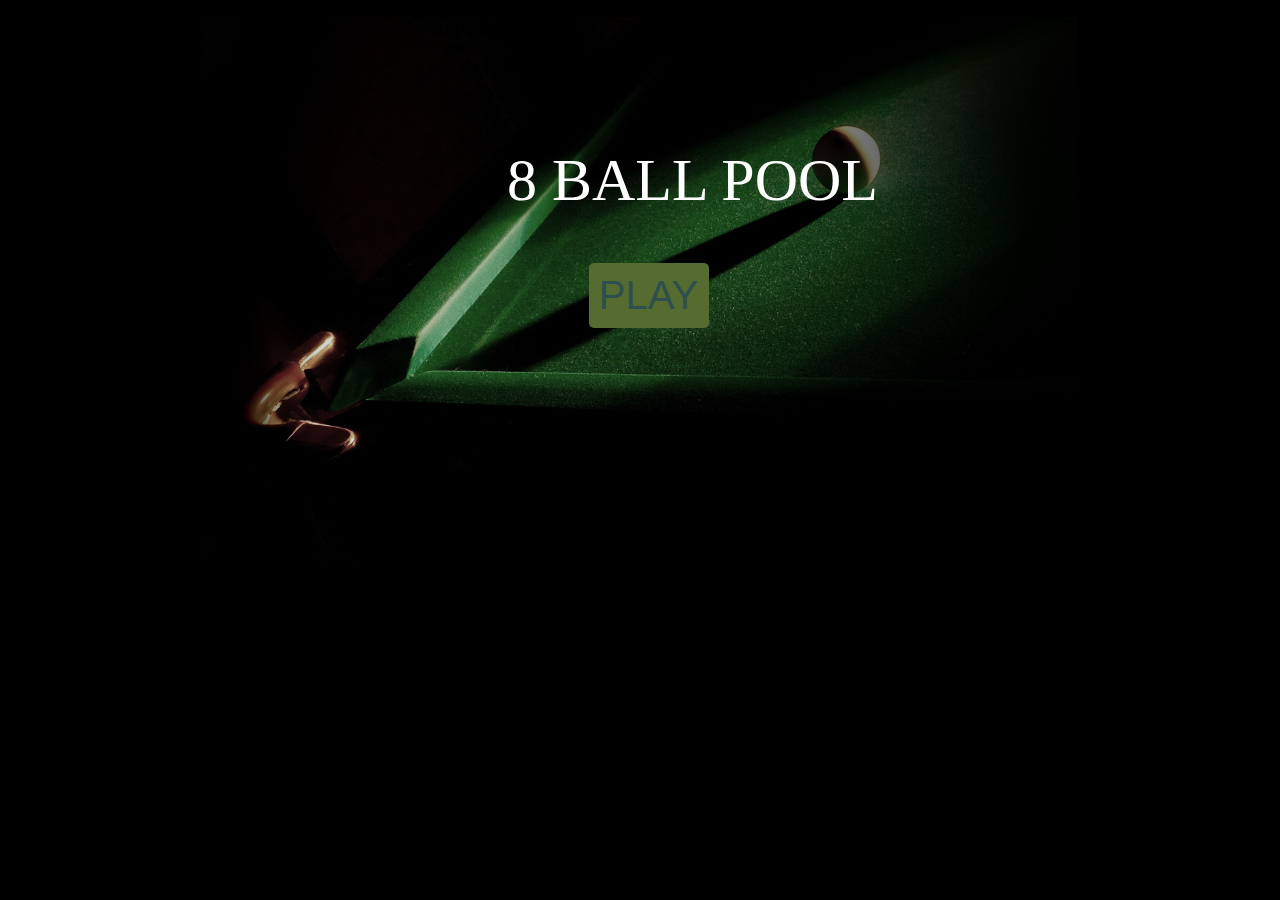
<file: index.html>
<!DOCTYPE html>
<html lang="en">
  <head>
    <meta charset="UTF-8" />
    <meta name="viewport" content="width=device-width, initial-scale=1.0" />
    <meta http-equiv="X-UA-Compatible" content="ie=edge" />
    <link rel="stylesheet" href="css/layout.css" />
    <title>Start</title>
  </head>
  <body>
    <div class="start-page">
      <span class="game-title">8 BALL POOL</span> <a href="game.html"><div class="button">PLAY</div></a>
    </div>
  </body>
</html>
</file>
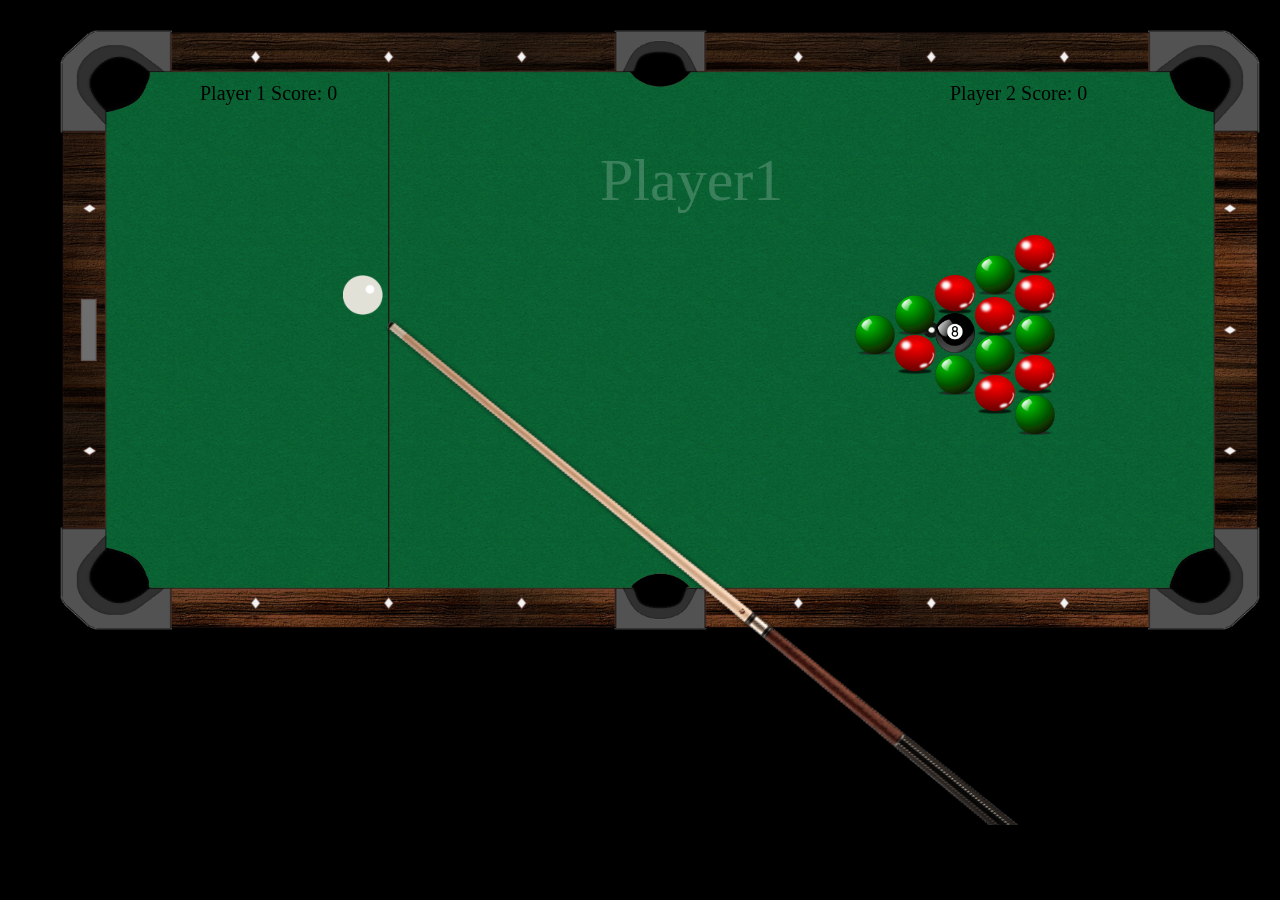
<file: game.html>
<!DOCTYPE html>
<html lang="en">
  <head>
    <meta charset="UTF-8" />
    <meta http-equiv="X-UA-Compatible" content="ie=edge" />
    <title>Snooker</title>
    <link rel="stylesheet" href="css/layout.css" />
  </head>
  <body>
    <canvas id="canvas"></canvas>

    <script src="scripts/canvas.js"></script>
    <script src="scripts/load.js"></script>
    <script src="scripts/mainGame.js"></script>
    <script src="scripts/game.js"></script>
    <script src="scripts/Vector.js"></script>
    <script src="scripts/stick.js"></script>
    <script src="scripts/input/buttonState.js"></script>
    <script src="scripts/input/mouse.js"></script>
    <script src="scripts/ball.js"></script>
    <script src="scripts/board.js"></script>
    <script src="scripts/player.js"></script>
    <script src="scripts/Color.js"></script>
    <script src="scripts/constants.js"></script>
    <script>
      loadAssets(PoolGame.start);
    </script>
  </body>
</html>
</file>
<file: css/layout.css>
* {
  margin: 0;
  padding: 0;
}
body {
  background-color: black;
}
.start-page {
  width: 80%;
  margin: 0 auto;
  height: 585px;
  background: url("../assets/images/back.png");
  background-size: contain;
  position: relative;
}
.game-title {
  font-family: "Georgia";
  color: white;
  top: 25%;
  left: 37%;
  position: absolute;
  font-size: 60px;
}
.button {
  position: absolute;
  padding: 10px;
  background-color: darkolivegreen;
  color: darkslategray;
  font-family: Arial;
  font-size: 40px;
  border-radius: 5px;
  top: 45%;
  left: 45%;
  width: 100px;
}
</file>
